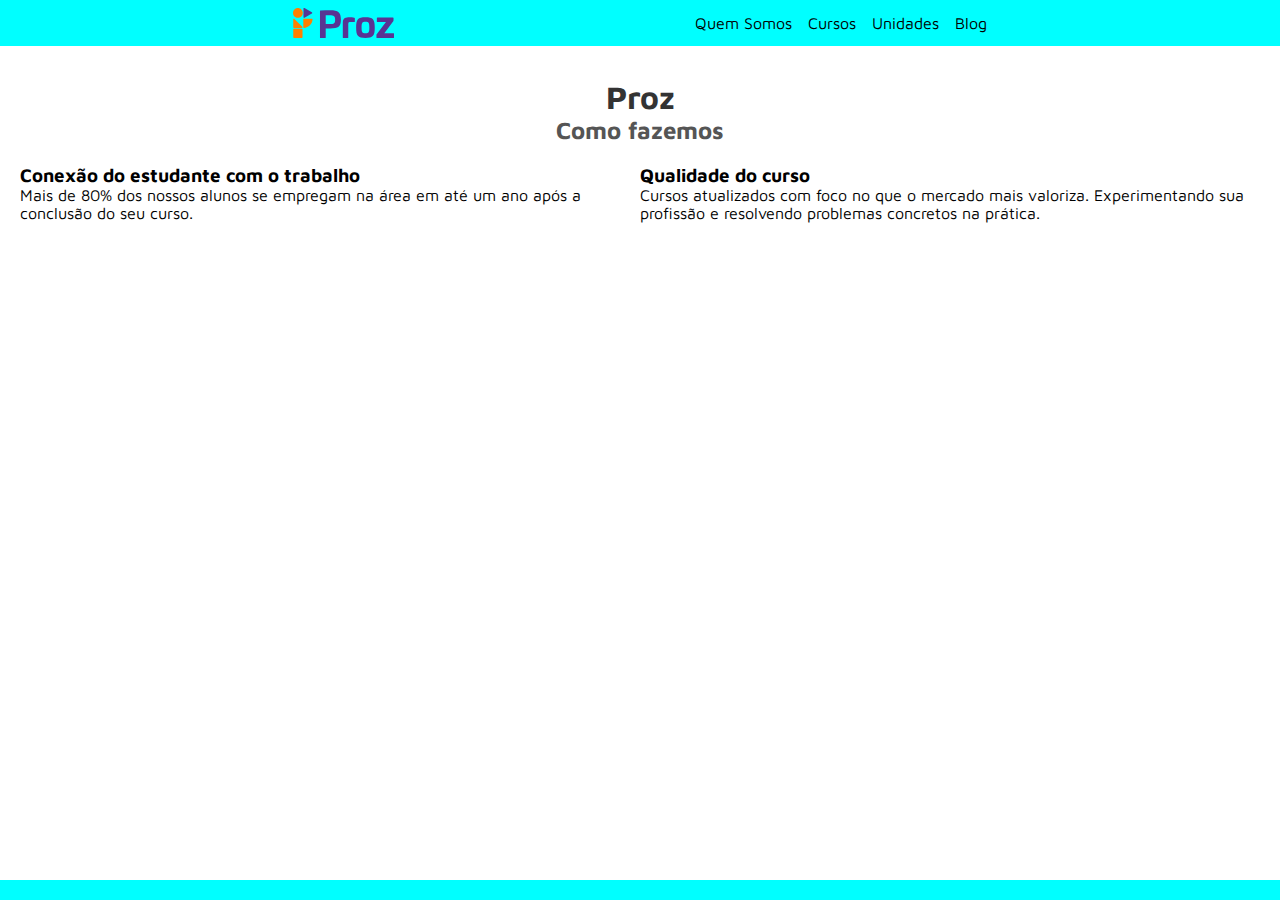
<file: Atividades Prática/Estilização de Página/index.html>
<!DOCTYPE html>
<html lang="en">

<head>
  <meta charset="UTF-8">
  <meta http-equiv="X-UA-Compatible" content="IE=edge">
  <meta name="viewport" content="width=device-width, initial-scale=1.0">
  <!-- Links do Google Fonts -->
  <link rel="preconnect" href="https://fonts.googleapis.com">
  <link rel="preconnect" href="https://fonts.gstatic.com" crossorigin>
  <link href="https://fonts.googleapis.com/css2?family=Maven+Pro&display=swap" rel="stylesheet">
  <!-- Link do nosso arquivo CSS -->
  <link rel="stylesheet" href="style.css">
  <title>Proz Educação</title>
</head>

<body>
  <header>
    <img src="./img/logotipo_proz.svg" alt="logotipo da Proz Educação">
    <nav>
      <ul>
        <li>
          <a href="">Quem Somos</a>
        </li>
        <li>
          <a href="">Cursos</a>
        </li>
        <li>
          <a href="">Unidades</a>
        </li>
        <li>
          <a href="">Blog</a>
        </li>
      </ul>
    </nav>
  </header>
  <main>
    <h1>Proz</h1>
    <h2>Como fazemos</h2>
    <section>
      <div>
        <h3>Conexão do estudante com o trabalho</h3>
        <p>Mais de 80% dos nossos alunos se empregam na área em até um ano após a conclusão do seu curso.</p>
      </div>
      <div>
        <h3>Qualidade do curso</h3>
        <p>Cursos atualizados com foco no que o mercado mais valoriza. Experimentando sua profissão e resolvendo problemas
          concretos na prática.</p>
      </div>
    </section>
  </main>
  <footer>

  </footer>
</body>

</html>
</file>
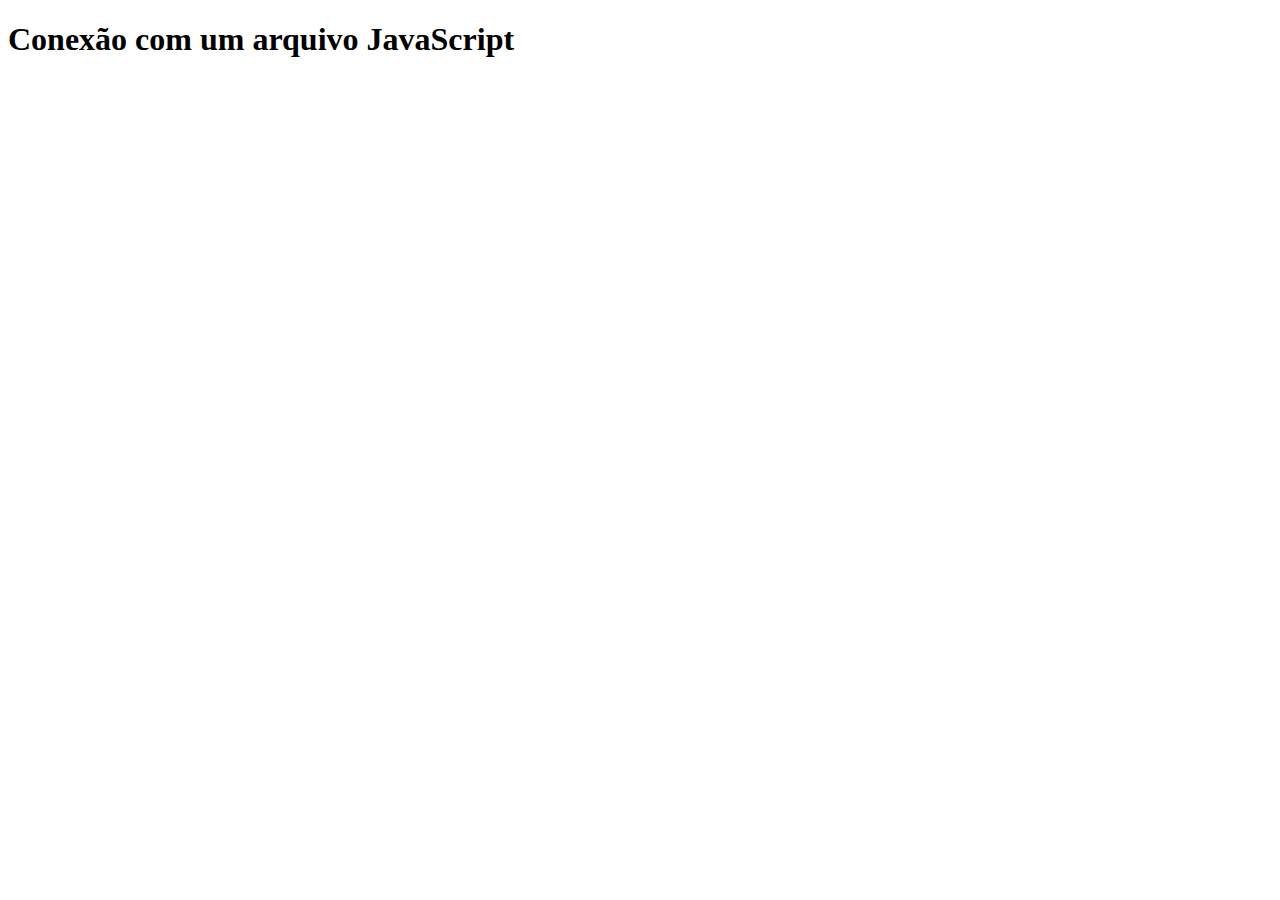
<file: JavaScript I/desenvolvimento3.2/index.html>
<!DOCTYPE html>
<html lang="pt-br">
<head>
    <meta charset="UTF-8">
    <meta name="viewport" content="width=device-width, initial-scale=1.0">
    <title>Desenvolvimento 3.2</title>
    <script src="./script.js" defer></script>
</head>
<body>
    <h1>Conexão com um arquivo JavaScript</h1>
</body>
</html>
</file>
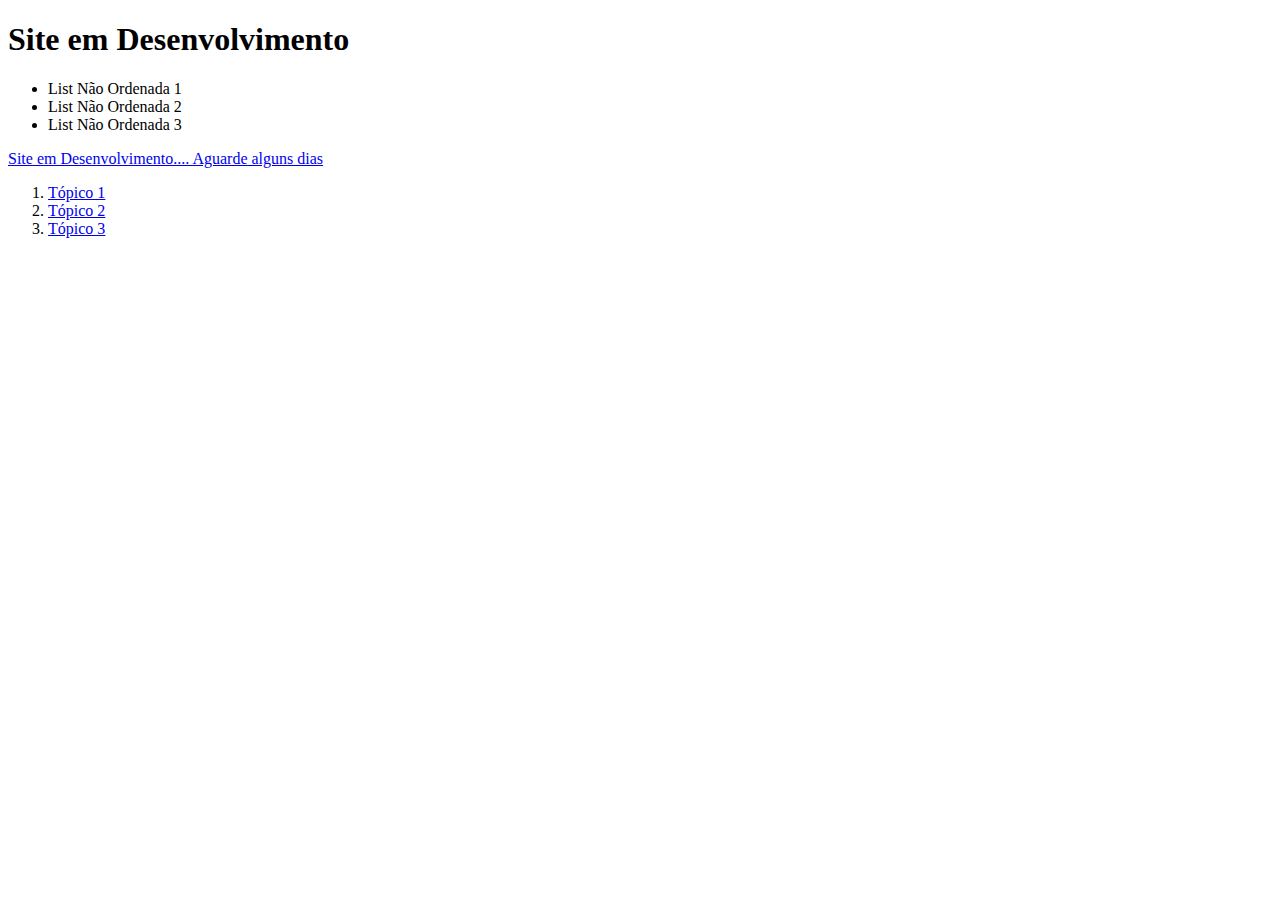
<file: JavaScript I/desenvolvimento5.1/index.html>
<!DOCTYPE html>
<html lang="en">
<head>
    <meta charset="UTF-8">
    <meta name="viewport" content="width=device-width, initial-scale=1.0">
    <title>Desenvolvimento 5.1</title>
    <script src="./script.js" defer></script>
</head>
<body>
    <h1 id="titulo"></h1>
    <ul></ul>
    <a href="https://prozeducacao.com.br"></a>
    <ol id="lista-ordenada"></ol>
</body>
</html>
</file>
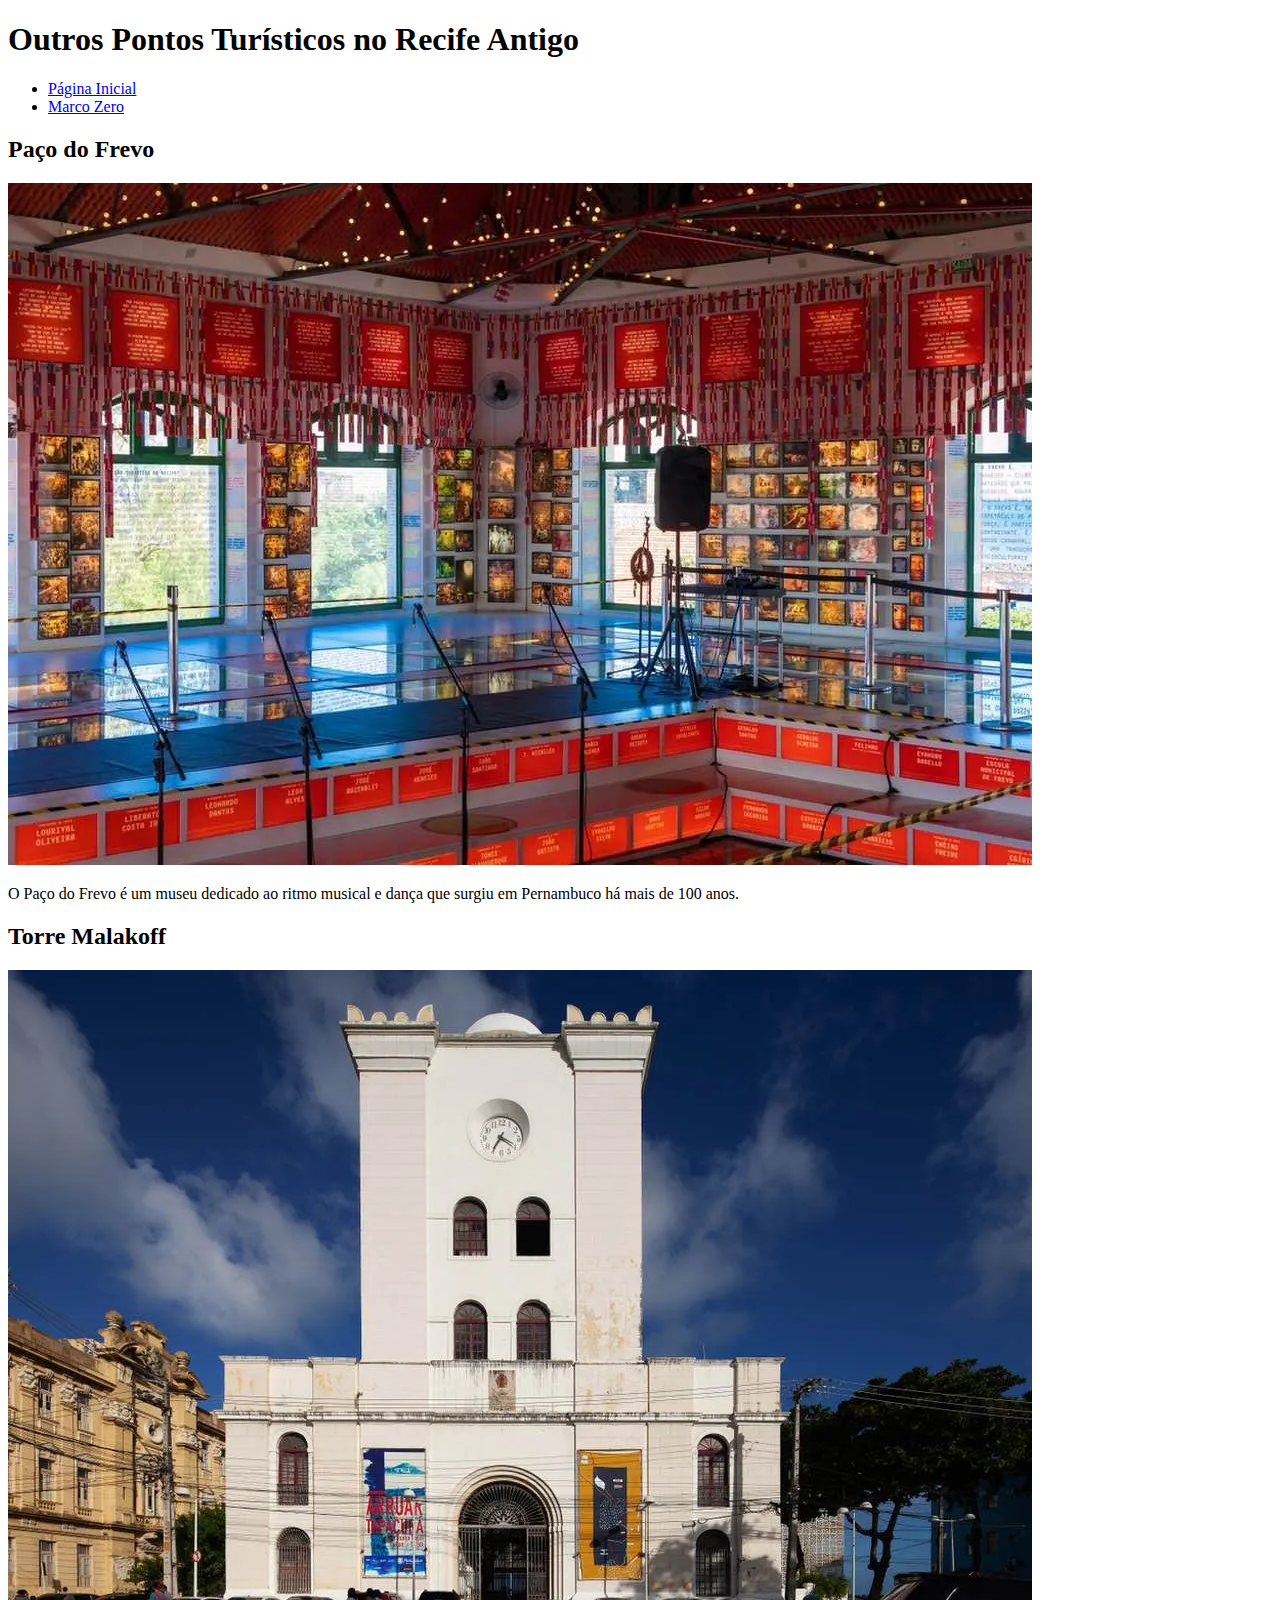
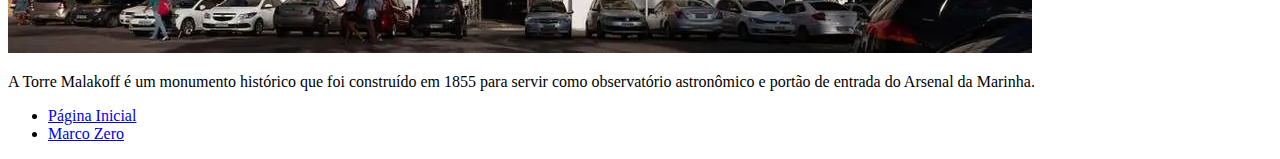
<file: HTML/CSS/Desenvolvimento 4/outra_pagina.html>
<!DOCTYPE html>
<html lang="en">
<head>
    <meta charset="UTF-8">
    <meta name="viewport" content="width=device-width, initial-scale=1.0">
    <title>Recife - Outros Pontos Turísticos</title>
</head>
<body>
    <header>
        <h1>Outros Pontos Turísticos no Recife Antigo</h1>
    </header>
    <nav>
        <ul>
            <li><a href="index.html">Página Inicial</a></li>
            <li><a href="#">Marco Zero</a></li>
        </ul>
    </nav>
    <main>
        <section>
            <h2>Paço do Frevo</h2>
            <nav>
                <img src="paco-do-frevo.jpg"/>
            </nav>
            <p>
                O Paço do Frevo é um museu dedicado ao ritmo musical e dança que surgiu em Pernambuco há mais de 100 anos.
            </p>
        </section>
        <section>
            <h2>Torre Malakoff</h2>
            <nav>
                <img src="torre-malakoff.jpg"/>
            </nav>
            <p>
                A Torre Malakoff é um monumento histórico que foi construído em 1855 para servir como observatório astronômico e portão de entrada do Arsenal da Marinha.
            </p>
        </section>
    </main>
    <footer>
        <nav>
            <ul>
                <li><a href="index.html">Página Inicial</a></li>
                <li><a href="#">Marco Zero</a></li>
            </ul>
        </nav>
    </footer>
</body>
</html>
</file>
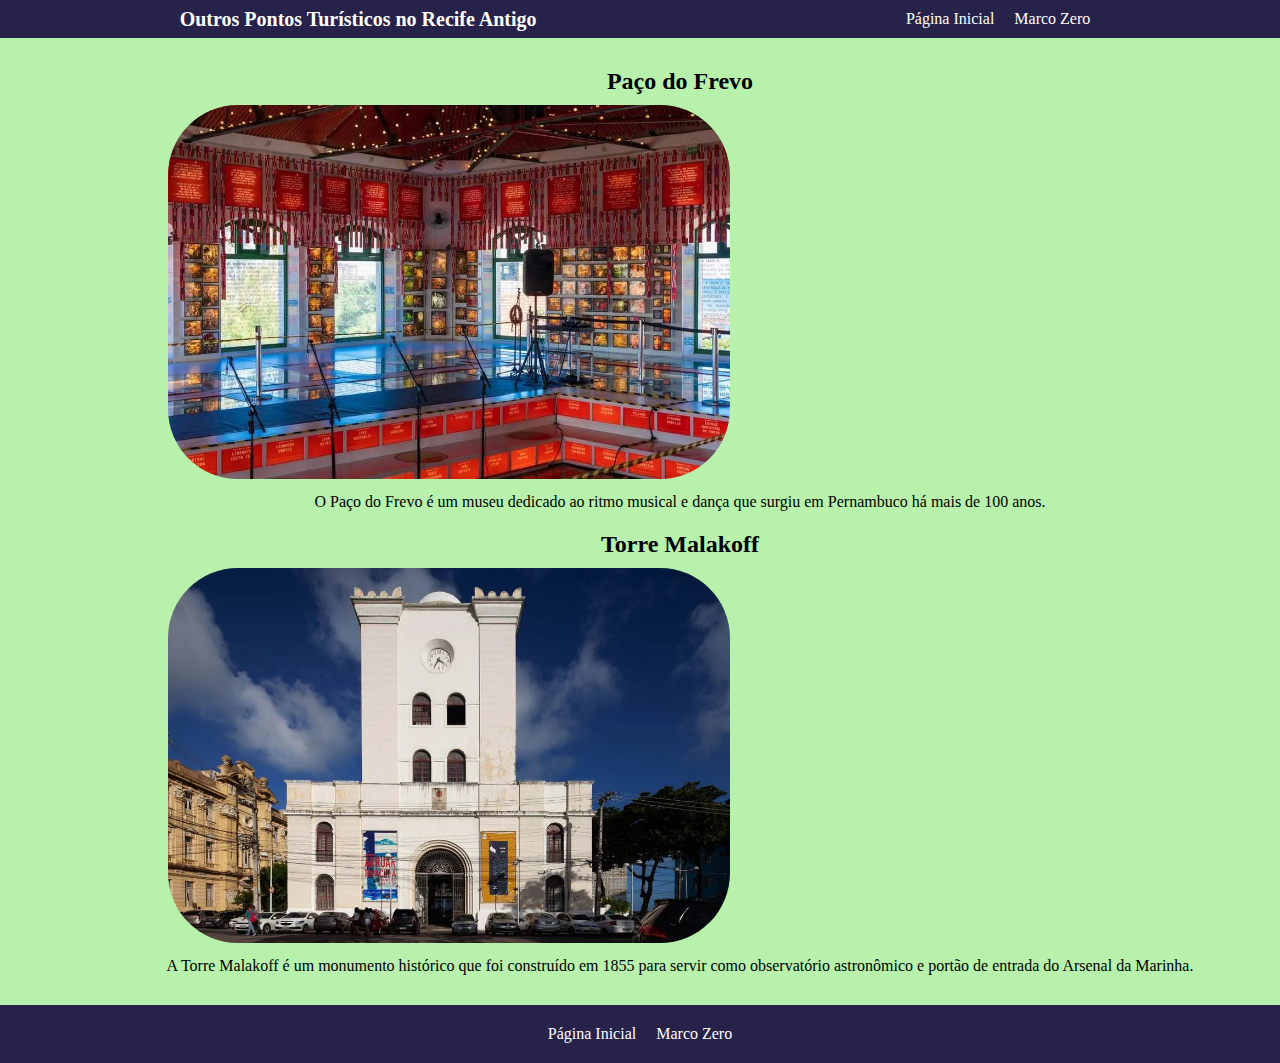
<file: HTML/CSS/Desenvolvimento 5 e 6/outra_pagina.html>
<!DOCTYPE html>
<html lang="en">
<head>
    <meta charset="UTF-8">
    <meta name="viewport" content="width=device-width, initial-scale=1.0">
    <title>Recife - Outros Pontos Turísticos</title>
    <link rel="stylesheet" href="./styles.css">
</head>
<body>
    <header>
        <h1>Outros Pontos Turísticos no Recife Antigo</h1>
        <nav>
            <ul>
                <li><a href="index.html">Página Inicial</a></li>
                <li><a href="#">Marco Zero</a></li>
            </ul>
        </nav>
    </header>
    <main>
        <section>
            <h2>Paço do Frevo</h2>
            <nav>
                <img src="paco-do-frevo.jpg"/>
            </nav>
            <p>
                O Paço do Frevo é um museu dedicado ao ritmo musical e dança que surgiu em Pernambuco há mais de 100 anos.
            </p>
        </section>
        <section>
            <h2>Torre Malakoff</h2>
            <nav>
                <img src="torre-malakoff.jpg"/>
            </nav>
            <p>
                A Torre Malakoff é um monumento histórico que foi construído em 1855 para servir como observatório astronômico e portão de entrada do Arsenal da Marinha.
            </p>
        </section>
    </main>
    <footer>
        <nav>
            <ul>
                <li><a href="index.html">Página Inicial</a></li>
                <li><a href="#">Marco Zero</a></li>
            </ul>
        </nav>
    </footer>
</body>
</html>
</file>
<file: Atividades Prática/Estilização de Página/style.css>
* {
  font-family: 'Maven Pro', sans-serif;
  margin: 0;
  padding: 0;
}

body {
  display: flex;
  flex-direction: column;
  min-height: 100vh;
}

header{
  background-color: aqua;
  display: flex;
  justify-content: space-evenly;
  align-items: center;
  padding: 8px;
  margin-bottom: 12px;
}


ul{
  display: flex;
  align-items: center;
  height: 100%;
}

nav ul li{
  list-style: none;
  margin-left: 16px;
}

nav ul li a {
  text-decoration:solid; 
  color: #000000; 
}

main {
  display: flex;
  flex-direction: column;
  padding: 20px;
  align-items: center;
}

h1 {
  color: #333; 
}

h2 {
  color: #555; 
}

section {
  display: flex;
  justify-content: space-between;
  margin-top: 20px;
}

section div {
  flex: 1;
  margin-right: 16px;
}

footer {
  background-color: aqua;
  padding: 10px;
  text-align: center;
  margin-top: auto;
}
</file>
<file: HTML/CSS/Desenvolvimento 5 e 6/styles.css>
*{
    margin: 0;
    padding: 0;
}

:root{
    font-size: 62.5%;
}

header{
    display: flex;
    justify-content: space-around;
    align-items: center;
    background-color: #272249;
    color: #fff;
    margin-top: auto;
}

ul{
    display: flex;
}

li{
    font-size: 1.6rem;
    list-style: none;
    padding: 1rem 1rem 1rem 1rem;
}

li a{
    text-decoration: none;
    color: #fff;
}

main{
    display: flex;
    justify-content: center;
    align-items: center;
    flex-direction: column;
    padding: 2rem 2rem 2rem 2rem;
    background-color: rgba(84, 222, 56, 0.418);
}

main h1{
    font-size: 4rem;
    padding: 1rem;
    margin:1rem;
}

section{
    display: flex;
    justify-content: center;
    align-items: center;
    flex-direction: column;
    padding: 1rem 1rem 1rem 1rem;
    text-indent: 8rem;
    font-size: 1.6rem;
}

section span p{
    font-size: 1.6rem;
    padding: 0.5rem 0.5rem 0.5rem 0.5rem;
    text-align: justify;
}

section img{
    width: 50%;
    height: 50%;
    padding: 1rem;
    border-radius: 8rem;
}

footer{
    display: flex;
    justify-content: center;
    align-items: center;
    background-color: #272249;
    color: #fff;
    padding: 1rem 1rem 1rem 1rem;
}
</file>
